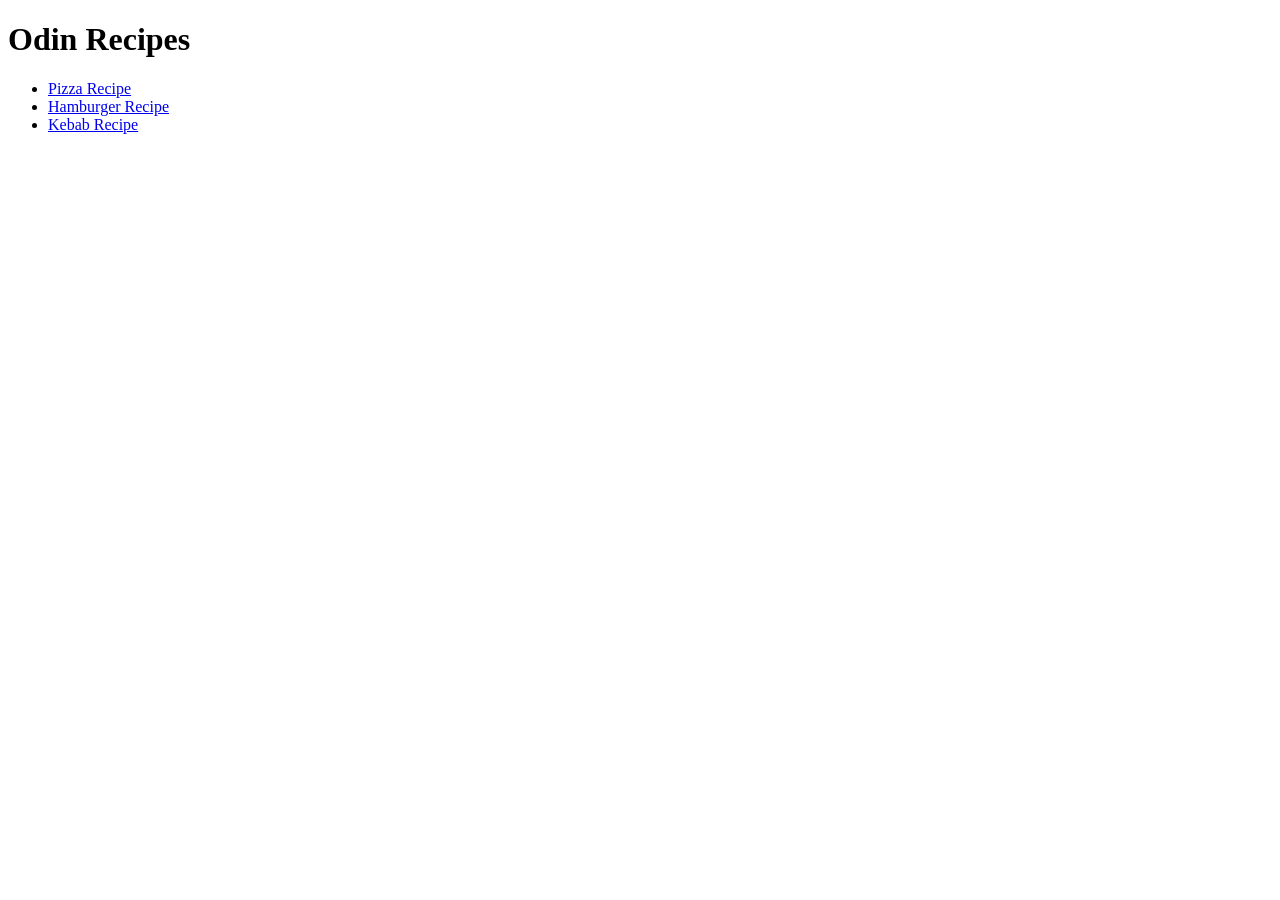
<file: index.html>
<!DOCTYPE html>
<html lang="en">
<head>
    <meta charset="UTF-8">
    <meta name="viewport" content="width=device-width, initial-scale=1.0">
    <link rel="stylesheet" href="">
    <title>Odin Recipes</title>
</head>
<body>
    <h1>Odin Recipes</h1>
    <ul>
        <li><a href="./recipes/pizza.html">Pizza Recipe</a></li>
        <li><a href="./recipes/hamburger.html">Hamburger Recipe</a></li>
        <li><a href="./recipes/kebab.html">Kebab Recipe</a></li>
    </ul>
</body>
</html>
</file>
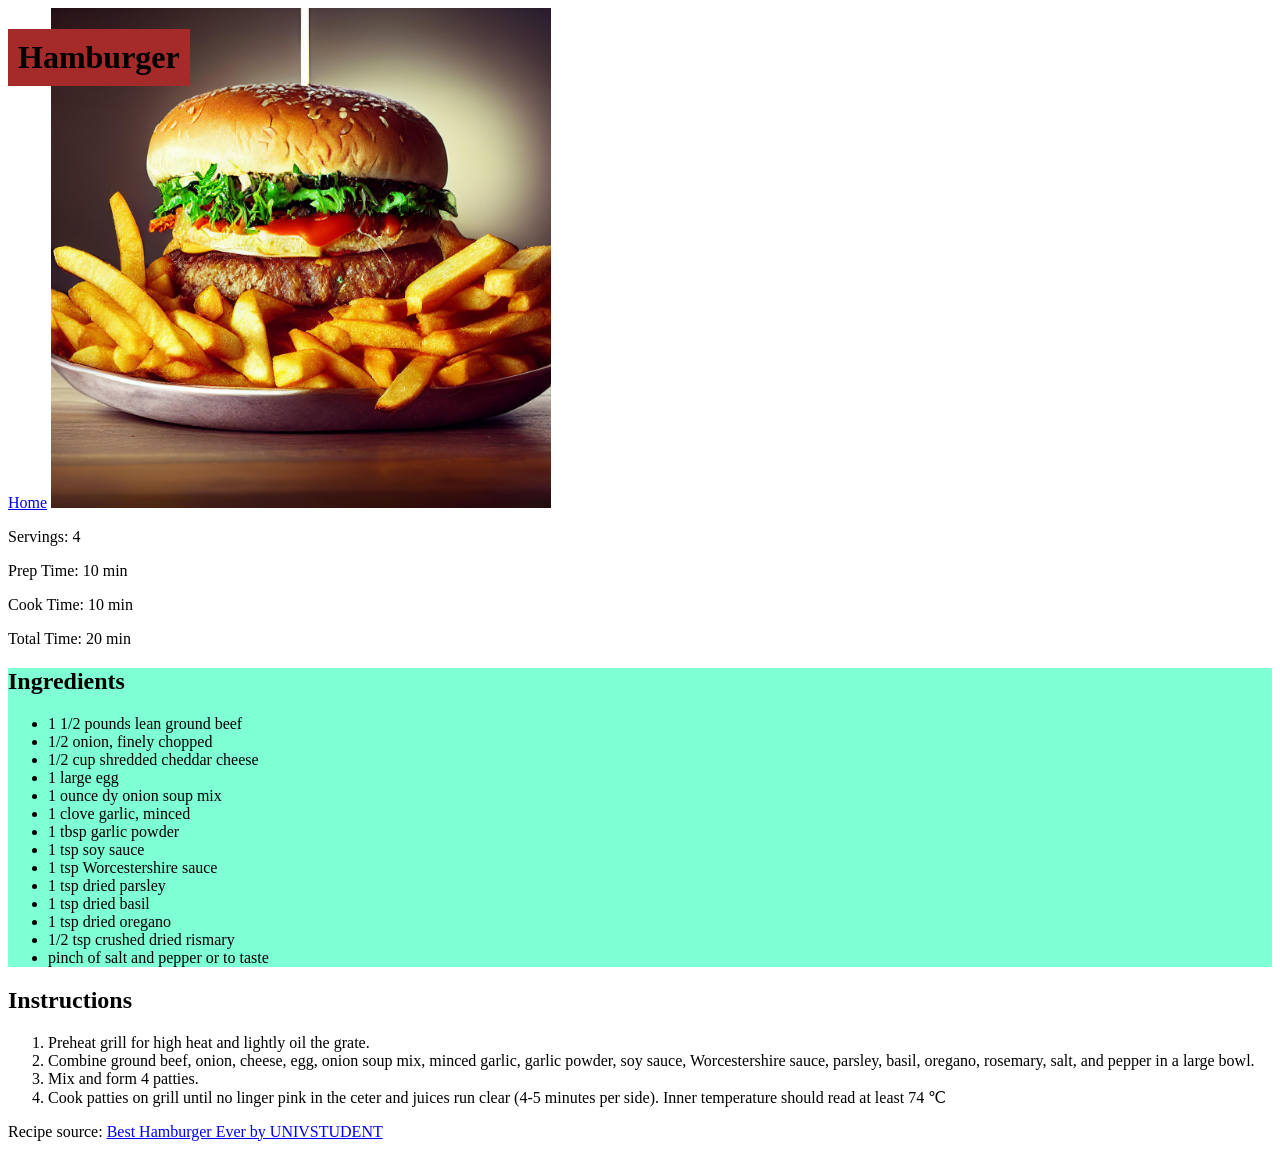
<file: recipes/hamburger.html>
<!DOCTYPE html>
<html lang="en">
<head>
    <meta charset="UTF-8">
    <meta name="viewport" content="width=device-width, initial-scale=1.0">
    <link rel="stylesheet" href="base.css">
    <title>Hamburger</title>
</head>
<body>
    <h1 class="title">Hamburger</h1>
    <a href="../index.html">Home</a>
    <img src="../images/hamburger.jpg" alt="hamburger" width="500">

    <div class="serving time">
        <p>Servings: 4</p>
        <p>Prep Time: 10 min</p>
        <p>Cook Time: 10 min</p>
        <p>Total Time: 20 min</p>
    </div>
    

    <div class="ingredients">
        <h2>Ingredients</h2>
        <ul>
            <li>1 1/2 pounds lean ground beef</li>
            <li>1/2 onion, finely chopped</li>
            <li>1/2 cup shredded cheddar cheese</li>
            <li>1 large egg</li>
            <li>1 ounce dy onion soup mix</li>
            <li>1 clove garlic, minced</li>
            <li>1 tbsp garlic powder</li>
            <li>1 tsp soy sauce</li>
            <li>1 tsp Worcestershire sauce</li>
            <li>1 tsp dried parsley</li>
            <li>1 tsp dried basil</li>
            <li>1 tsp dried oregano</li>
            <li>1/2 tsp crushed dried rismary</li>
            <li>pinch of salt and pepper or to taste</li>
        </ul>
    </div>
   
    <div class="instructions">
        <h2>Instructions</h2>
        <ol>
            <li>Preheat grill for high heat and lightly oil the grate.</li>
            <li>Combine ground beef, onion, cheese, egg, onion soup mix, minced garlic, garlic powder, soy sauce, Worcestershire sauce, parsley, basil, oregano, rosemary, salt, and pepper in a large bowl.</li>
            <li>Mix and form 4 patties.</li>
            <li>Cook patties on grill until no linger pink in the ceter and juices run clear (4-5 minutes per side). Inner temperature should read at least 74 &#8451;</li>
        </ol>
    </div>

    

    <p>Recipe source: <a href="https://www.allrecipes.com/recipe/72657/best-hamburger-ever/" rel="noreferrer">Best Hamburger Ever by UNIVSTUDENT</a></p>

</body>
</html>
</file>
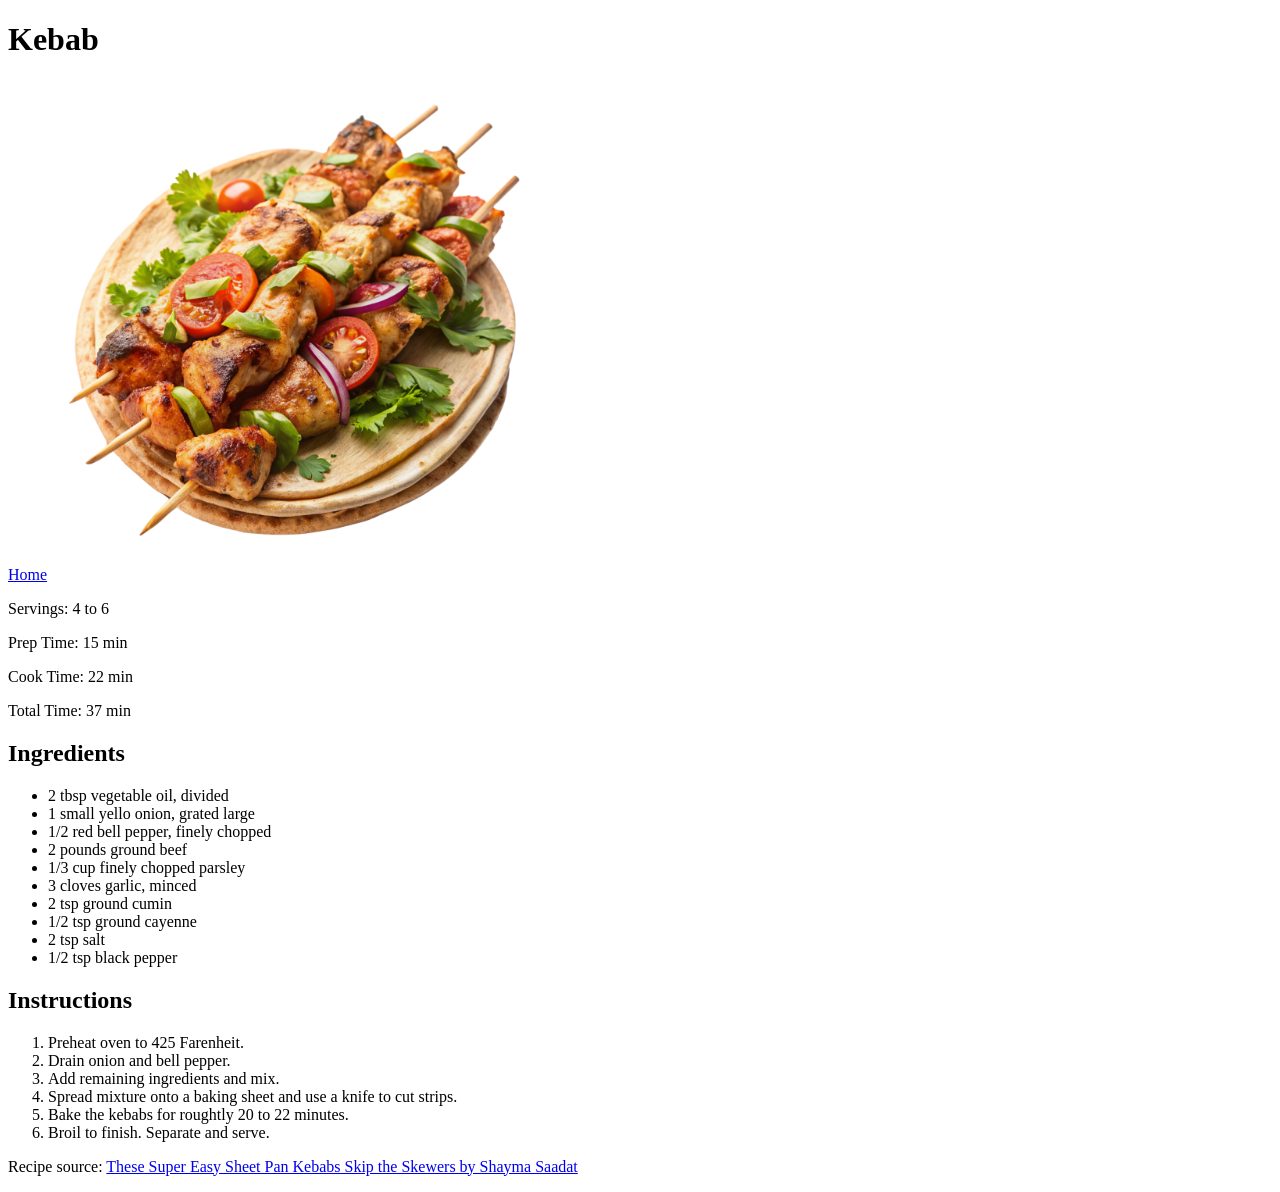
<file: recipes/kebab.html>
<!DOCTYPE html>
<html lang="en">
<head>
    <meta charset="UTF-8">
    <meta name="viewport" content="width=device-width, initial-scale=1.0">
    <title>Kebab</title>
</head>
<body>
    <h1>Kebab</h1>
    <a href="../index.html">Home</a>
    <img src="../images/kebab.png" alt="Kebab" width="500">

    <p>Servings: 4 to 6</p>
    <p>Prep Time: 15 min</p>
    <p>Cook Time: 22 min</p>
    <p>Total Time: 37 min</p>

    <h2>Ingredients</h2>
    <ul>
        <li>2 tbsp vegetable oil, divided</li>
        <li>1 small yello onion, grated large</li>
        <li>1/2 red bell pepper, finely chopped</li>
        <li>2 pounds ground beef</li>
        <li>1/3 cup finely chopped parsley</li>
        <li>3 cloves garlic, minced</li>
        <li>2 tsp ground cumin</li>
        <li>1/2 tsp ground cayenne</li>
        <li>2 tsp salt</li>
        <li>1/2 tsp black pepper</li>
    </ul>

    <h2>Instructions</h2>
    <ol>
        <li>Preheat oven to 425 Farenheit.</li>
        <li>Drain onion and bell pepper.</li>
        <li>Add remaining ingredients and mix.</li>
        <li>Spread mixture onto a baking sheet and use a knife to cut strips.</li>
        <li>Bake the kebabs for roughtly 20 to 22 minutes.</li>
        <li>Broil to finish. Separate and serve.</li>
    </ol>

    <p>Recipe source: <a href="https://www.simplyrecipes.com/sheet-pan-kebabs-recipe-11923922" rel="noreferrer">These Super Easy Sheet Pan Kebabs Skip the Skewers by Shayma Saadat</a></p>
</body>
</html>
</file>
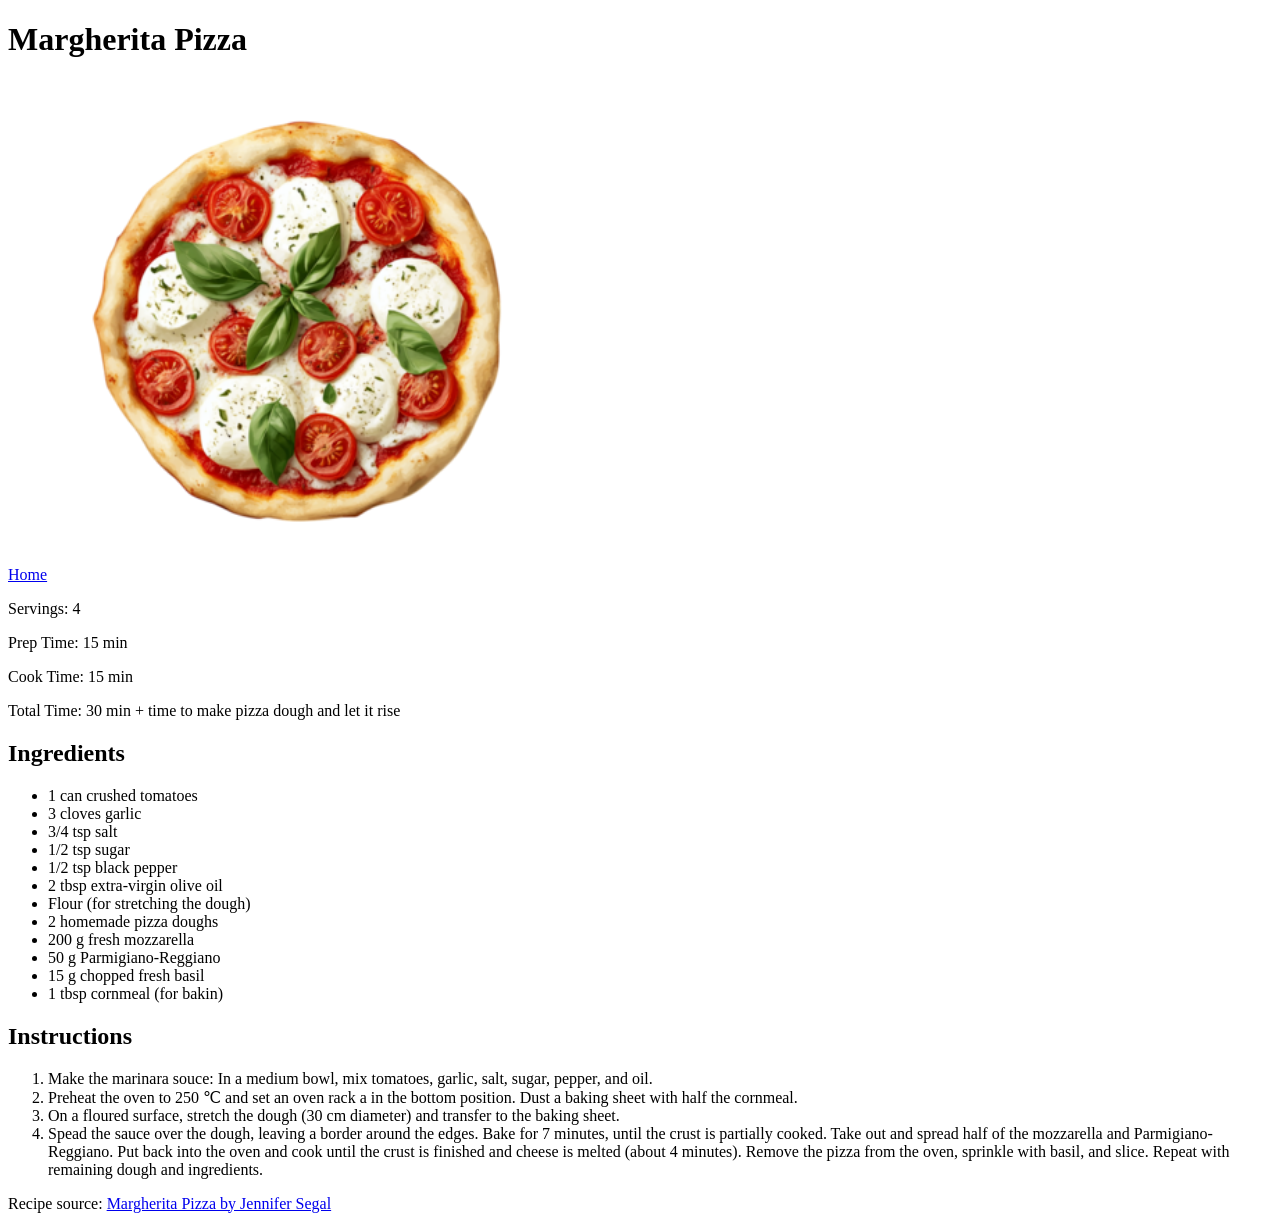
<file: recipes/pizza.html>
<!DOCTYPE html>
<html lang="en">
<head>
    <meta charset="UTF-8">
    <meta name="viewport" content="width=device-width, initial-scale=1.0">
    <title>Pizza</title>
</head>
<body>
    <h1>Margherita Pizza</h1>
    <a href="../index.html">Home</a>
    <img src="../images/margherita.png" alt="Pizza" width="500">
    
    <p>Servings: 4</p>
    <p>Prep Time: 15 min</p>
    <p>Cook Time: 15 min</p>
    <p>Total Time: 30 min + time to make pizza dough and let it rise</p>
    
    
    <h2>Ingredients</h2>
    <ul>
        <li>1 can crushed tomatoes</li>
        <li>3 cloves garlic</li>
        <li>3/4 tsp salt</li>
        <li>1/2 tsp sugar</li>
        <li>1/2 tsp black pepper</li>
        <li>2 tbsp extra-virgin olive oil</li>
        <li>Flour (for stretching the dough)</li>
        <li>2 homemade pizza doughs</li>
        <li>200 g fresh mozzarella</li>
        <li>50 g Parmigiano-Reggiano</li>
        <li>15 g chopped fresh basil</li>
        <li>1 tbsp cornmeal (for bakin)</li>
    </ul>

    <h2>Instructions</h2>
    <ol>
        <li>Make the marinara souce: In a medium bowl, mix tomatoes, garlic, salt, sugar, pepper, and oil.</li>
        <li>Preheat the oven to 250 &#8451; and set an oven rack a in the bottom position. Dust a baking sheet with half the cornmeal.</li>
        <li>On a floured surface, stretch the dough (30 cm diameter) and transfer to the baking sheet.</li>
        <li>Spead the sauce over the dough, leaving a border around the edges. Bake for 7 minutes, until the crust is partially cooked. Take out and spread half of the mozzarella and Parmigiano-Reggiano. Put back into the oven and cook until the crust is finished and cheese is melted (about 4 minutes). Remove the pizza from the oven, sprinkle with basil, and slice. Repeat with remaining dough and ingredients.</li>
    </ol>

    <p>Recipe source: <a href="https://www.onceuponachef.com/recipes/margherita-pizza.html" rel="noreferrer">Margherita Pizza by Jennifer Segal</a></p>    
</body>
</html>
</file>
<file: recipes/base.css>
* {
    box-sizing: border-box;
}

.title {
    background-color: brown;
    text-align: center;
    position: fixed;
    padding: 10px;
}

.ingredients {
    background-color: aquamarine;
}
</file>
